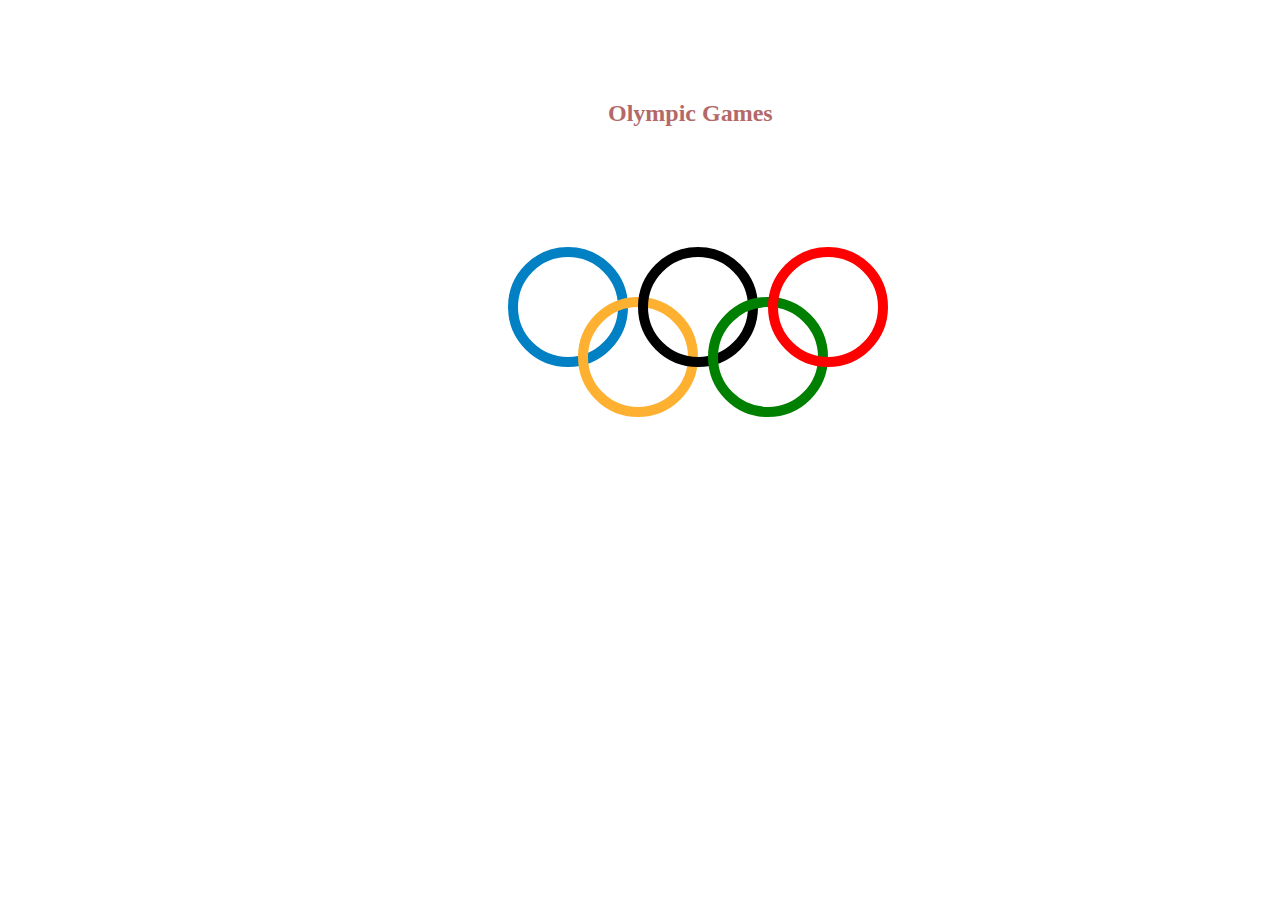
<file: index.html>
<!DOCTYPE html>
<html lang="en">
<head>
    <meta charset="UTF-8">
    <meta http-equiv="X-UA-Compatible" content="IE=edge">
    <meta name="viewport" content="width=device-width, initial-scale=1.0">
    <title>Olympic Games</title>
    <link rel="stylesheet" href="./assets/css/index.css">
</head>
<body>
    <h2>Olympic Games</h2>
    <div class="container">
        <div class="ring blue"></div>
        <div class="ring yellow"></div>
        <div class="ring black"></div>
        <div class="ring green"></div>
        <div class="ring red"></div>
    </div>
</body>
</html
</file>
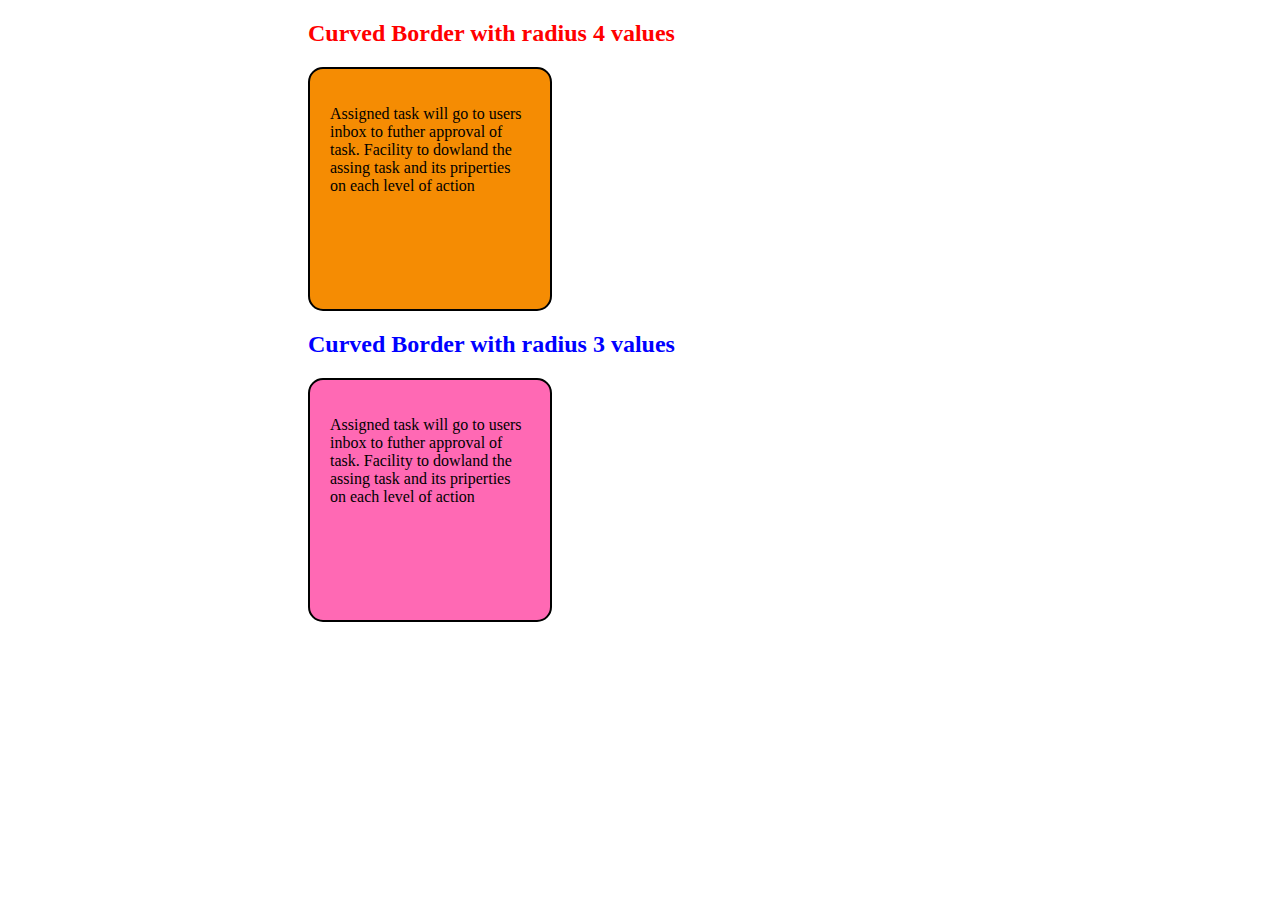
<file: about.html>
<!DOCTYPE html>
<html lang="en">
<head>
    <meta charset="UTF-8">
    <meta name="viewport" content="width=device-width, initial-scale=1.0">
    <meta http-equiv="X-UA-Compatible" content="ie=edge">
    <title>Picture</title>
    <link rel="stylesheet" href="./assets/css/about.css">  
</head>
<body>
    <div class="task1">
            <h2>Curved Border with radius 4 values</h2>
            <div class="picture1">
                <P>Assigned task will go to users inbox to futher approval of task. Facility to dowland the assing task and its priperties on each level of action</P>
            </div>
    </div>
    <div class="task2">
            <h2>Curved Border with radius 3 values</h2>
            <div class="picture2">
                <P>Assigned task will go to users inbox to futher approval of task. Facility to dowland the assing task and its priperties on each level of action</P>
            </div>
    </div>
</body>
</html>
</file>
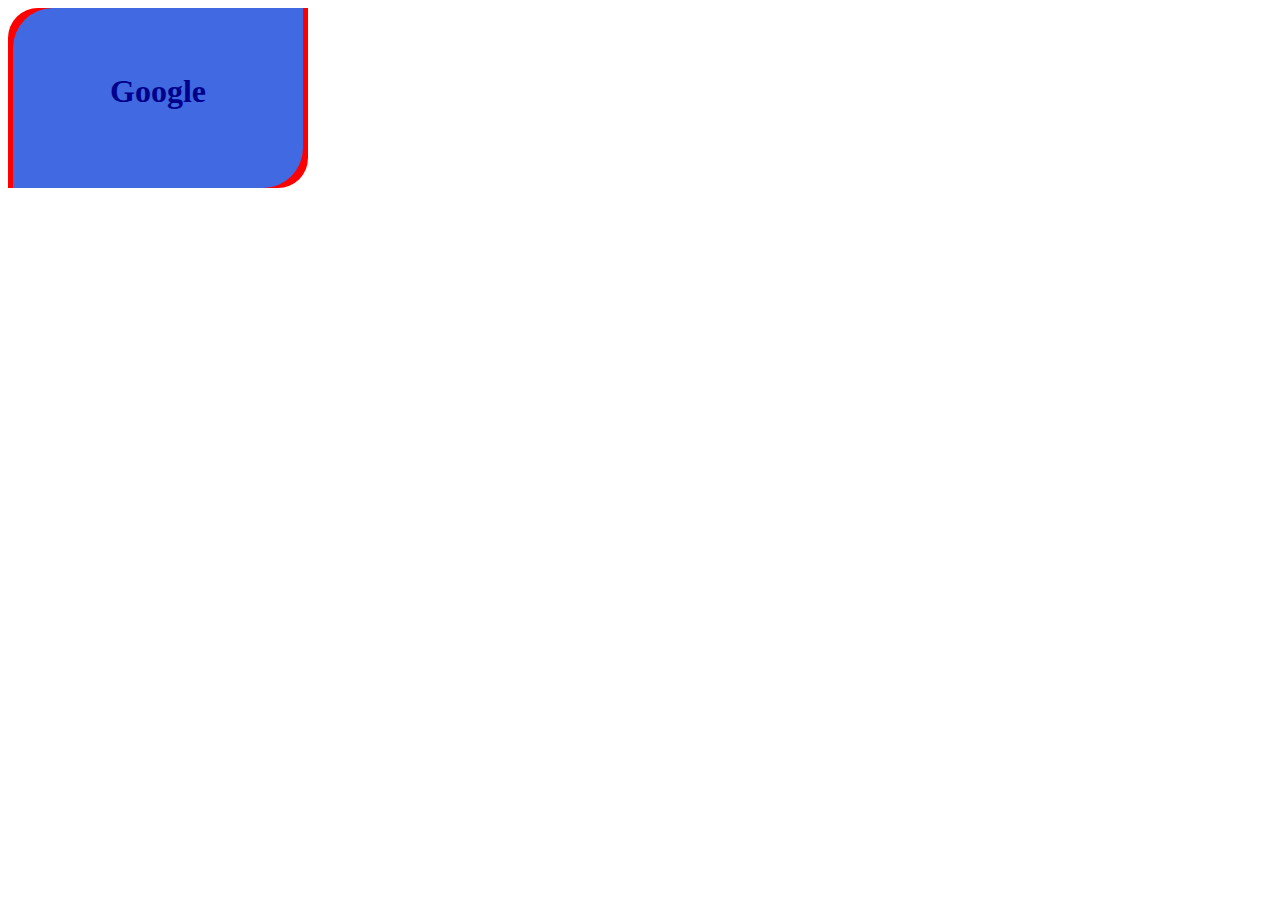
<file: value.html>
<!DOCTYPE html>
<html lang="en">
<head>
    <meta charset="UTF-8">
    <meta http-equiv="X-UA-Compatible" content="IE=edge">
    <meta name="viewport" content="width=device-width, initial-scale=1.0">
    <link rel="stylesheet" href="./assets/css/value.css">
    <title>Document</title>
</head>
<body>
    <div class="back">
    </div>
    <div class="google">
        <div><h1>Google</h1></div>
    </div>
    

</body>
</html>
</file>
<file: assets/css/index.css>
h2{
    margin-top: 100px;
    margin-left: 600px;
    color:rgb(179, 105, 105)
}
.ring{
    width: 100px;
    height: 100px;
    border-radius: 50%;
    position: absolute;
    border-style: solid;
    border-width: 10px;
}
.blue{
    border-color: #0180C3;
    margin-top: 100px;
    margin-left: 500px;
    z-index: 0;
}
.yellow{
    border-color: #FEB131;
    margin-top: 150px;
    margin-left: 570px;
    z-index: 1;
}
.black{
    margin-top: 100px;
    margin-left: 630px;  
    border-color: black;
    z-index: 2;
}

.green {
    margin-top: 150px;
    margin-left: 700px;
    border-color: green;
    z-index: 3;
   
}


.red {
    margin-top: 100px;
    margin-left: 760px;
    border-color: red;
    z-index: 4;
}
</file>
<file: assets/css/about.css>
body{
    background-color: white
}
.task1 h2{
    margin-left: 300px;
    color: red
}
.picture1{
    margin-left: 300px;
    width: 200px  ;
    height:200px;
    background-color:rgb(245, 140, 3);
    border: 2px solid black;
    border-radius:15px;
    padding:20px;
}
.task2 h2{
    margin-left: 300px;
    color: blue;
}
.picture2{
    margin-left: 300px;
    width: 200px;
    height: 200px;
    background-color: hotpink;
    border: 2px solid black;
    border-radius: 15px;
    padding: 20px;
}
</file>
<file: assets/css/value.css>
.back{
    border-top-left-radius: 30px;
    border-bottom-right-radius: 30px;
    position: absolute;
    z-index: 1;
    width: 300px;
    height: 180px;
    background-color:red;
}
.google{
    border-top-left-radius: 40px;
    border-bottom-right-radius: 40px;
    margin-left: 5px;
    position: absolute;
    z-index: 2;
    width: 290px;
    height: 180px;
    background-color: black;
    background-color:royalblue ;
}
.google h1{
    margin-top: 65px;
    text-align: center;
    color:darkblue;
}
</file>
